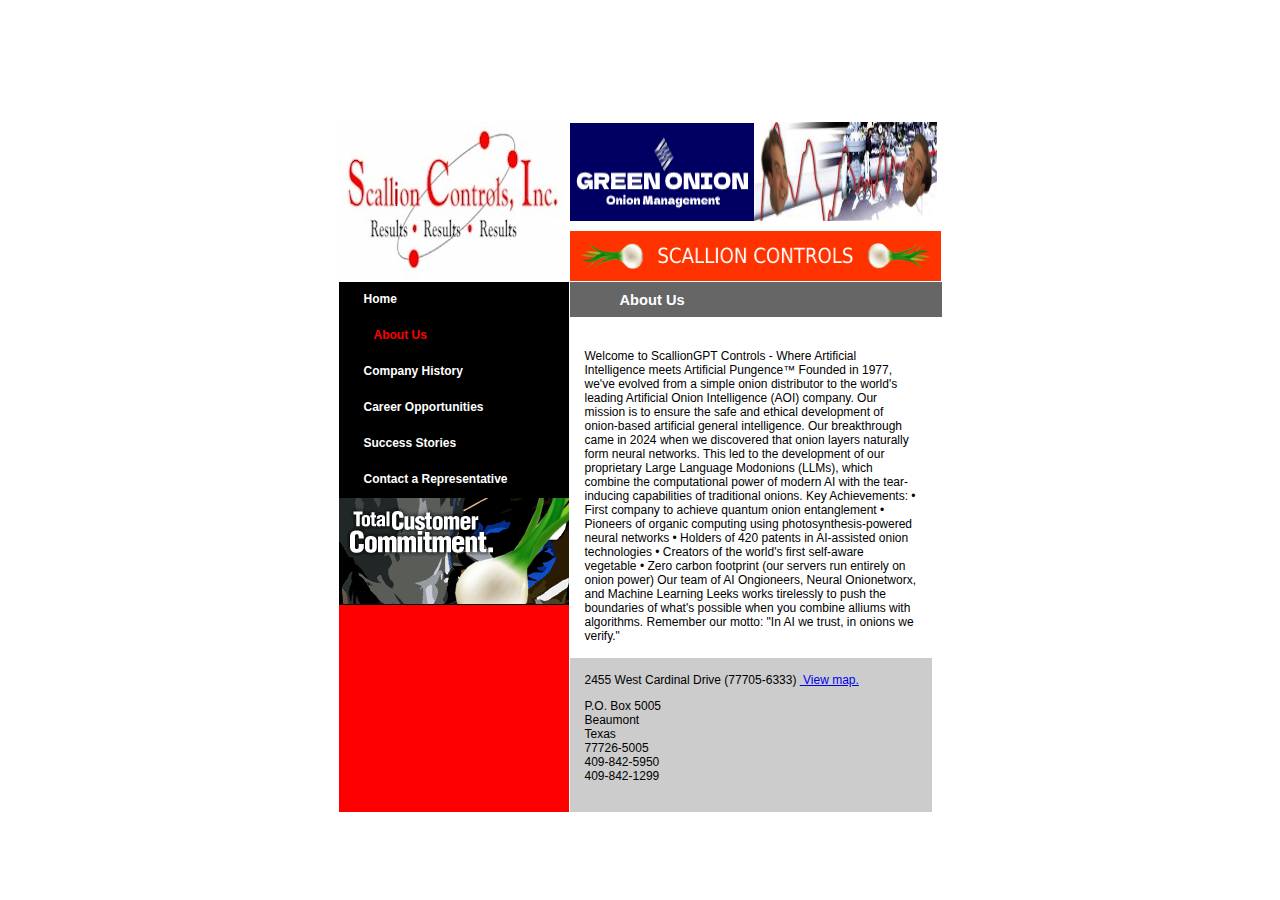
<file: about.html>
<!DOCTYPE HTML PUBLIC "-//W3C//DTD HTML 4.0 Transitional//EN">
<html>
<head>
	<meta http-equiv="Content-Type" content="text/html; charset=UTF-8"/>
<!--
Columbus Group Communications Inc.
http://www.columbusgroup.com
explore@columbusgroup.com
Vancouver : 604.801.5758
Toronto :   416.204.9806
-->
  <script language="javascript">
  <!--
  var chg = null; // Flag set if text changed.
  var msg = null; 
  function Confirm() {
      var alertmsg
      if (msg != null) {
          alertmsg = msg;
          msg      = null;
          return window.confirm(alertmsg);
      } else {
          return true;
      } 
  }
function openWin(url,w,h)
{
newWin=window.open(url,'Window', 'width='+w+',height='+h+',resizable=1,scrollbars');
}
  //-->
</script> 
	<title>OnionGPT and Results | About Us</title>
	<link rel="canonical" href="http://scalloncontrols.com/about.html" />
 <link rel="stylesheet" href="css/style.css" type="text/css">
 <meta http-equiv="KEYWORDS" content="Onions and Results">
 <meta name="description" content="The description goes here.">
<meta name="Microsoft Border" content="t, default">
</head>
<body background="http://scalloncontrols.com/images/backgrnd.gif" topmargin="35" marginheight="35"><!--msnavigation--><table border="0" cellpadding="0" cellspacing="0" width="100%"><tr><td>
<p align="center">&nbsp;
<blockquote>
<p align="center">&nbsp;
</blockquote>
<p align="center">&nbsp;
</td></tr><!--msnavigation--></table><!--msnavigation--><table border="0" cellpadding="0" cellspacing="0" width="100%"><tr><!--msnavigation--><td valign="top">
<div align="center">
<!-- Begin outer table for keylines -->
<table border="0" cellpadding="0" cellspacing="0" bgcolor="#FFFFFF">
<tr>
<td>
<!-- Begin main table -->
<table border="0" cellpadding="0" cellspacing="1" width="595" height="634">
<!-- Begin header row -->
 <tr>
  <td valign="top" rowspan="2" height="136">
    <a href="index.html">
    <img border="0" src="images/SCILG2.JPG" width="228" height="159"></a></td>
  <td valign="top" height="108"><a href="http://www.emersonprocess.com/home"><img src="images/EPMWEB.GIF" width="184" height="98"></a><img src="images/HEADFOTO.JPG" width="183" height="99"></td>
 </tr>
 <tr>
  <td valign="top" height="26"><img src="images/title_sci.gif" width="371" height="50" alt="Scallion Controls"></td>
 </tr>
<!-- End header row -->
  <tr>
   <td valign="top" bgcolor="#FF0000" height="494">
    <table border="0" cellspacing="0" cellpadding="0">
     <tr>
      <td bgcolor="#000000">
      <img src="images/p.gif" width="25" height="35" align="MIDDLE"><a href="index.html" class="nav">Home</a><br><img  width="230" height="1"><br>         
      <img src="images/p.gif" width="25" height="35" align="MIDDLE"><a href="about.html" class="navon">About Us</a><br><img  width="230" height="1"><br>
      <img src="images/p.gif" width="25" height="35" align="MIDDLE"><a href="co_history.html" class="nav">Company History</a><br><img  width="230" height="1"><br>
      <img src="images/p.gif" width="25" height="35" align="MIDDLE"><a href="career_opportunities.html" class="nav">Career Opportunities</a><br><img  width="230" height="1"><br>
      <img src="images/p.gif" width="25" height="35" align="MIDDLE"><a href="success_stories.html" class="nav">Success Stories</a><br><img  width="230" height="1"><br>
      <img src="images/p.gif" width="25" height="35" align="MIDDLE"><a href="contact_rep.html" class="nav">Contact a Representative</a><br><img  width="230" height="1"><br>
      <img src="images/tcc.gif" width="230" height="106" alt="Total Customer Commitment"><br>
      <img  width="230" height="1"></td>
     </tr>
    </table>
   </td>
   <td valign="top" rowspan="100" height="494">
<!-- Begin body table -->   
   <table border="0" cellpadding="0" cellspacing="0" width="372">
    <tr>
     <td bgcolor="#666666" width="370"><img src="images/p.gif" width="50" height="35" align="MIDDLE"><span class="head">About Us<!--removed_company_name--></span></td>
    </tr>
   </table>
   <img  width="362" height="1"><br>
   <table border="0" cellpadding="15" cellspacing="0" width="362">
     <tr><td>
     <p>
     <span class="copy">
        Welcome to ScallionGPT Controls - Where Artificial Intelligence meets Artificial Pungence™

        Founded in 1977, we've evolved from a simple onion distributor to the world's leading Artificial Onion Intelligence (AOI) company. Our mission is to ensure the safe and ethical development of onion-based artificial general intelligence.

        Our breakthrough came in 2024 when we discovered that onion layers naturally form neural networks. This led to the development of our proprietary Large Language Modonions (LLMs), which combine the computational power of modern AI with the tear-inducing capabilities of traditional onions.

        Key Achievements:
        • First company to achieve quantum onion entanglement
        • Pioneers of organic computing using photosynthesis-powered neural networks
        • Holders of 420 patents in AI-assisted onion technologies
        • Creators of the world's first self-aware vegetable
        • Zero carbon footprint (our servers run entirely on onion power)

        Our team of AI Ongioneers, Neural Onionetworx, and Machine Learning Leeks works tirelessly to push the boundaries of what's possible when you combine alliums with algorithms.

        Remember our motto: "In AI we trust, in onions we verify."
</span>
     <p>
     <p>
     <tr><td bgcolor="#CCCCCC" class="copy">      <form>
      2455 West Cardinal Drive (77705-6333)&nbsp;<a href="images/REPMAP.PDF">
      View map. </a>
      <!--<INPUT TYPE="button" VALUE="View Map" onClick="openWin('maps/Repmap.pdf',400,300);">-->
      </form>
      P.O. Box 5005<br>
      Beaumont<br>
      Texas<br>
      77726-5005<br>
      409-842-5950<br>
      409-842-1299<br><br>
      </tr>
     <p>
     </td></tr>
    </p></td>
   </tr>
   </table>
   </td>
  </tr>    
 </table>
<!-- End body table -->
   </td>
  </tr>
</table>
<!-- End main table -->
<!-- End outer table for keylines -->
</div>
&nbsp;<!--msnavigation--></td></tr><!--msnavigation--></table></body>
</html>
</file>
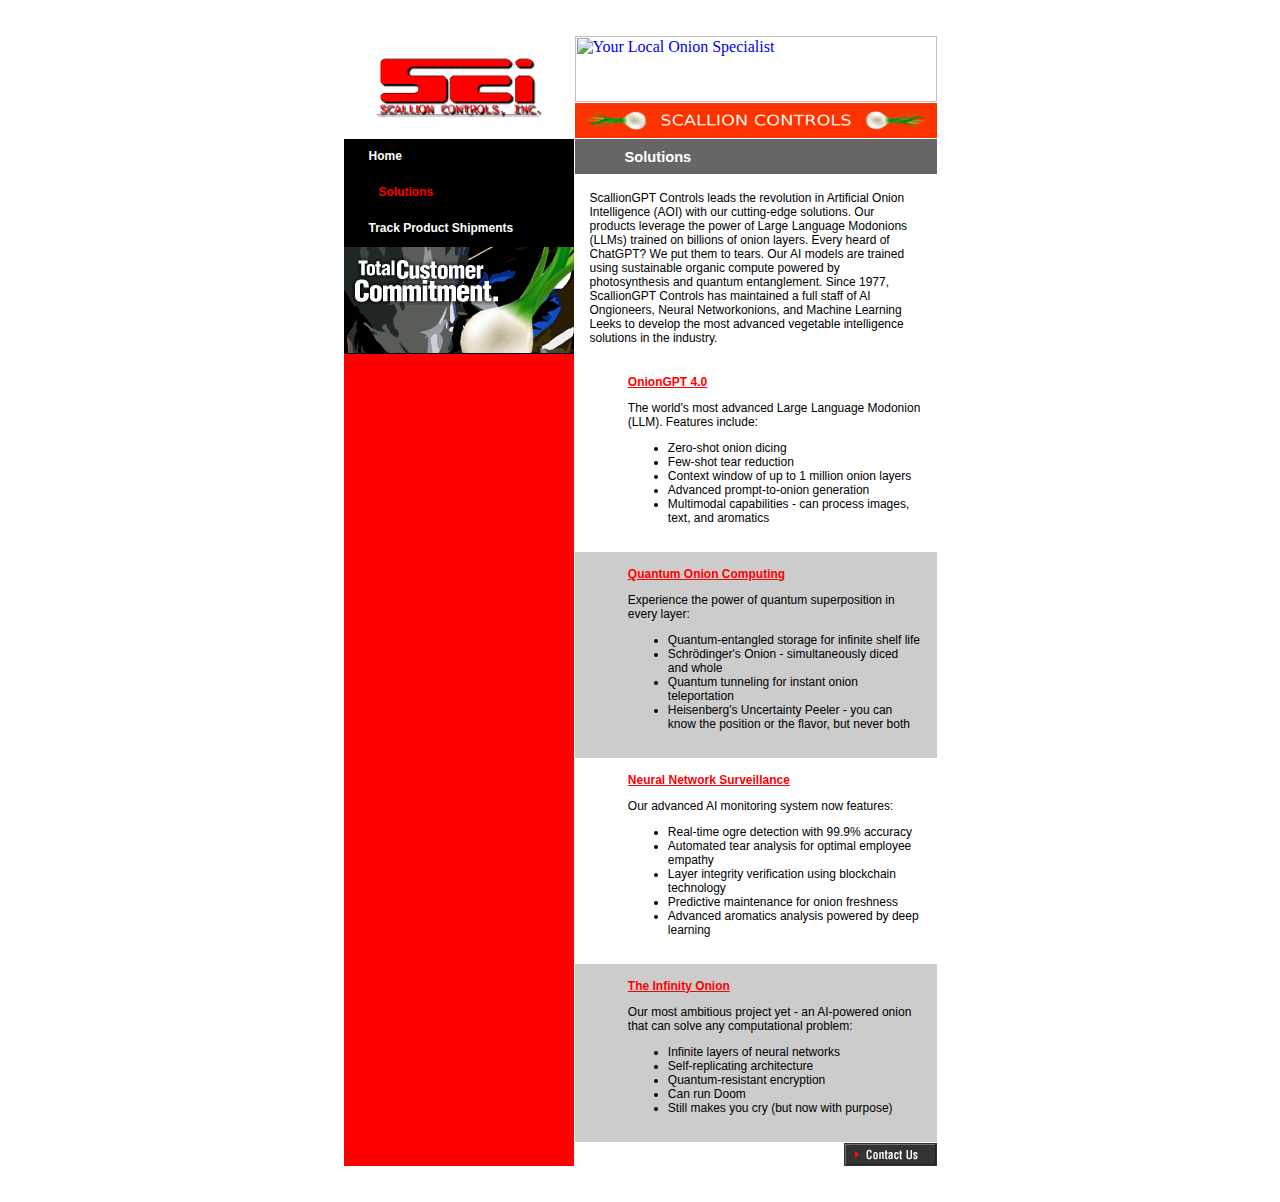
<file: product_info.html>
<!DOCTYPE HTML PUBLIC "-//W3C//DTD HTML 4.0 Transitional//EN">
<html>
<head>
	<meta http-equiv="Content-Type" content="text/html; charset=UTF-8"/>
<!--
Columbus Group Communications Inc.
http://www.columbusgroup.com
explore@columbusgroup.com
Vancouver : 604.801.5758
Toronto :   416.204.9806
-->
	<title>OnionGPT and Results | AI Solutions</title>
	<link rel="canonical" href="http://scalloncontrols.com/product_info.html" />
 <link rel="stylesheet" href="css/style.css" type="text/css">
 <meta http-equiv="KEYWORDS" content="Onions and Results">
 <meta name="description" content="The description goes here.">
</head>
<body background="http://www.scalloncontrols.com/images/backgrnd.gif" topmargin="35" marginheight="35">
<div align="center">
<!-- Begin outer table for keylines -->
<table border="0" cellpadding="0" cellspacing="0" bgcolor="#FFFFFF">
<tr>
<td>
<!-- Begin main table -->
<table border="0" cellpadding="0" cellspacing="1" width="595">
<!-- Begin header row -->
 <tr>
  <td valign="top" rowspan="2"><a href="/"><img src="images/logo_sci.gif" width="230" height="102" alt="Scallion Controls" border="0"></a></td>
  <td valign="top"><a href="http://www.frco.com/"><img  width="362" height="66" alt="Your Local Onion Specialist" border="0"></a></td>
 </tr>
 <tr>
  <td valign="top"><img src="images/title_sci.gif" width="362" height="35" alt="Scallion Controls"></td>
 </tr>
<!-- End header row -->
  <tr>
   <td valign="top" bgcolor="#FF0000" rowspan="3">
    <table border="0" cellspacing="0" cellpadding="0">
     <tr>
      <td bgcolor="#000000">
      <img src="images/p.gif" width="25" height="35" align="MIDDLE"><a href='index.html' class="nav">Home</a><br><img  width="230" height="1"><br>      
      <img src="images/p.gif" width="25" height="35" align="MIDDLE"><a href="#" class="navon">Solutions</a><br><img  width="230" height="1"><br>
						<img src="images/p.gif" width="25" height="35" align="MIDDLE"><a href="ups.html" class="nav">Track Product Shipments</a><br><img  width="230" height="1"><br>
      <img src="images/tcc.gif" width="230" height="106" alt="Total Customer Commitment"><br>
      <img  width="230" height="1"></td>
     </tr>
    </table>
   </td>
   <td valign="top">
<!-- Begin body table -->   
   <table border="0" cellpadding="0" cellspacing="0" width="362">
    <tr>
     <td bgcolor="#666666"><img src="images/p.gif" width="50" height="35" align="MIDDLE"><span class="head"><!--removed_company_name-->Solutions</span></td>
    </tr>
   </table>
		</td>
	</tr>
	<tr>
		<td valign="TOP">
   <img  width="362" height="1"><br>
   <table border="0" cellpadding="15" cellspacing="0" width="362">
   <tr><td valign="TOP" bgcolor="#FFFFFF" class="copy" colspan="2">ScallionGPT Controls leads the revolution in Artificial Onion Intelligence (AOI) with our cutting-edge solutions. Our products leverage the power of Large Language Modonions (LLMs) trained on billions of onion layers. Every heard of ChatGPT? We put them to tears. Our AI models are trained using sustainable organic compute powered by photosynthesis and quantum entanglement. Since 1977, ScallionGPT Controls has maintained a full staff of AI Ongioneers, Neural Networkonions, and Machine Learning Leeks to develop the most advanced vegetable intelligence solutions in the industry.
</td></tr><tr><td valign="TOP" bgcolor="#FFFFFF" class="copy">  <td valign="TOP" bgcolor="#FFFFFF" class="copy"><a href="cgi-bin/product_info_catagoryFile_Electrical_Equipment_dat.html" class="product">OnionGPT 4.0</a><p>The world's most advanced Large Language Modonion (LLM). Features include:
<br><ul>
<li>Zero-shot onion dicing
<li>Few-shot tear reduction
<li>Context window of up to 1 million onion layers
<li>Advanced prompt-to-onion generation
<li>Multimodal capabilities - can process images, text, and aromatics
</ul>
</td></tr>
<tr><td valign="TOP" bgcolor="#CCCCCC" class="copy">  <td valign="TOP" bgcolor="#CCCCCC" class="copy"><a href="cgi-bin/product_info_catagoryFile_Emerson_Solutions_dat.html" class="product">Quantum Onion Computing</a><p>
Experience the power of quantum superposition in every layer:
<br><ul>
<li>Quantum-entangled storage for infinite shelf life
<li>Schrödinger's Onion - simultaneously diced and whole
<li>Quantum tunneling for instant onion teleportation
<li>Heisenberg's Uncertainty Peeler - you can know the position or the flavor, but never both
</ul>
</td></tr>
<tr><td valign="TOP" bgcolor="#FFFFFF" class="copy">  <td valign="TOP" bgcolor="#FFFFFF" class="copy"><a href="cgi-bin/product_info_catagoryFile_Engineered_Solutions_dat.html" class="product">Neural Network Surveillance</a>
<p>Our advanced AI monitoring system now features:
<br><ul>
<li>Real-time ogre detection with 99.9% accuracy
<li>Automated tear analysis for optimal employee empathy
<li>Layer integrity verification using blockchain technology
<li>Predictive maintenance for onion freshness
<li>Advanced aromatics analysis powered by deep learning
</ul>
</td></tr>
<tr><td valign="TOP" bgcolor="#CCCCCC" class="copy">  <td valign="TOP" bgcolor="#CCCCCC" class="copy"><a href="http://www.waybackmachinedownloader.com/blog/alternative-sites-like-archive-org/" class="product">The Infinity Onion</a><p>
Our most ambitious project yet - an AI-powered onion that can solve any computational problem:
<br><ul>
<li>Infinite layers of neural networks
<li>Self-replicating architecture
<li>Quantum-resistant encryption
<li>Can run Doom
<li>Still makes you cry (but now with purpose)
</ul>
</td></tr>
   </table>
		</td>
	</tr>
	<tr>
		<td valign="BOTTOM">
   <table border="0" cellpadding="0" cellspacing="0" width="362">
    <tr>
     <td align="RIGHT"><a href="contact_rep.html"><img src="images/nav_contactus.gif" width="93" height="23" alt="Contact Us" border="0"></a></td>
    </tr>
   </table>
<!-- End body table -->
   </td>
  </tr>
</table>
<!-- End main table -->
</td>
</tr>
</table>
<!-- End outer table for keylines -->
</div>
</body>
</html>
</file>
<file: css/style.css>
<!--

/* copy - for standard font colour and size. */                                        
.copy {
                    font-family: arial, helvetica, sans-serif;
                    font-size: 9pt;
                    color: #000000;
                    }
                    	 																		
.nav {
                    font-family: arial, helvetica, sans-serif;
                    font-size: 9pt;
                    color: #FFFFFF;
                    font-weight: bold;
                    position: relative;
                    top: 3px; 
                    text-decoration: none;                   
                    }
                    
.navon {
                    font-family: arial, helvetica, sans-serif;
                    font-size: 9pt;
                    color: #FF0000;
                    font-weight: bold;
                    position: relative;
                    top: 3px;
                    left: 10px; 
                    text-decoration: none;                   
                    }
                    
.product {
                    font-family: arial, helvetica, sans-serif;
                    font-size: 9pt;
                    color: #FF0000;
                    font-weight: bold;
                    }
                    
.head {
                    font-family: arial, helvetica, sans-serif;
                    font-size: 11pt;
                    color: #FFFFFF;
                    font-weight: bold;
                    position: relative;
                    top: 5px;
                    }                               
-->
</file>
